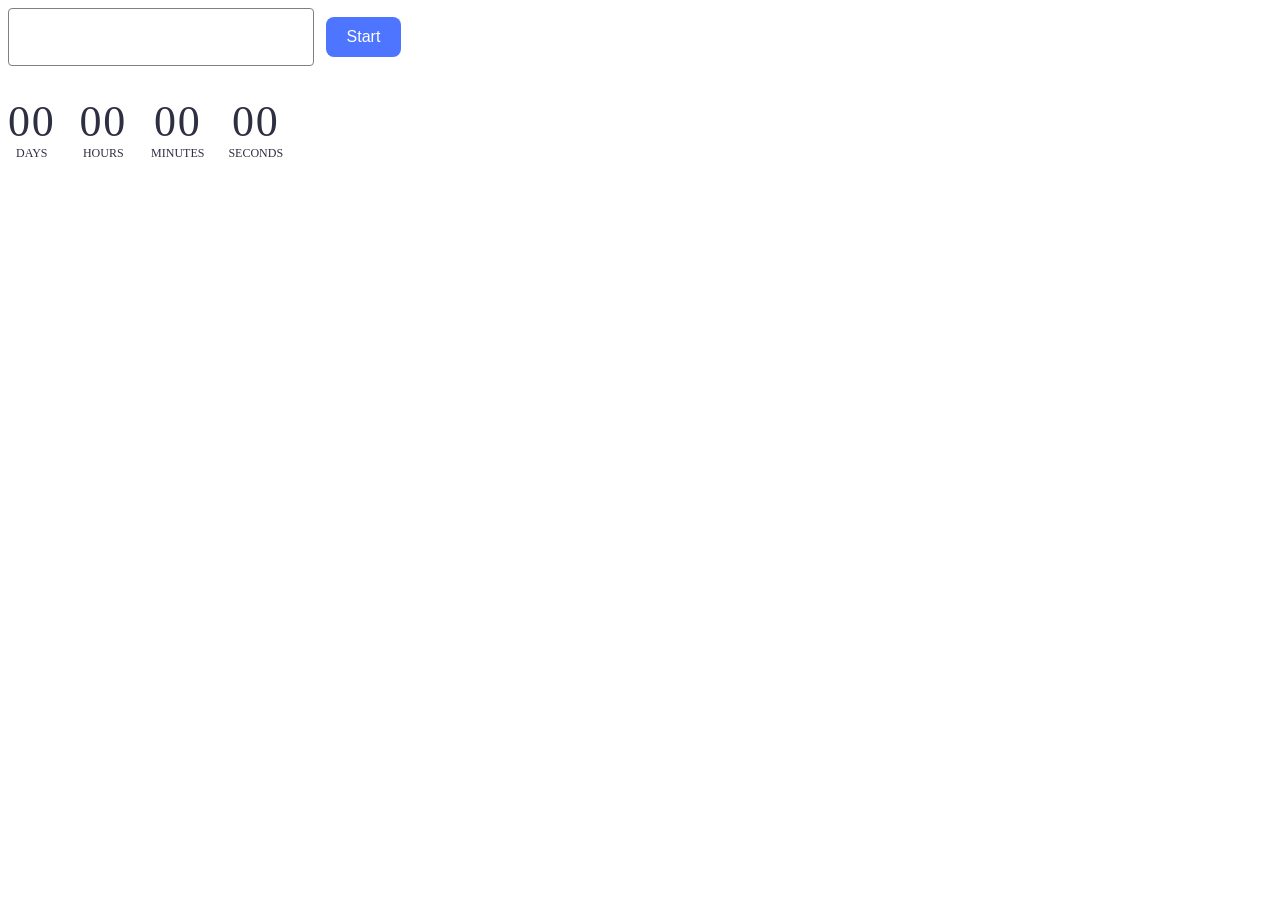
<file: src/1-timer.html>
<!doctype html>
<html lang="en">
  <head>
    <meta charset="UTF-8" />
    <meta name="viewport" content="width=device-width, initial-scale=1.0" />
    <title>Document</title>
    <link rel="stylesheet" href="./css/timer.css" />
  </head>
  <body>
    <input class="timer-input" type="text" id="datetime-picker" />
    <button class="timer-btn" type="button" data-start>Start</button>

    <div class="timer">
      <div class="field">
        <span class="value" data-days>00</span>
        <span class="label">Days</span>
      </div>
      <div class="field">
        <span class="value" data-hours>00</span>
        <span class="label">Hours</span>
      </div>
      <div class="field">
        <span class="value" data-minutes>00</span>
        <span class="label">Minutes</span>
      </div>
      <div class="field">
        <span class="value" data-seconds>00</span>
        <span class="label">Seconds</span>
      </div>
    </div>
    <script type="module" src="./js/1-timer.js"></script>
  </body>
</html>
</file>
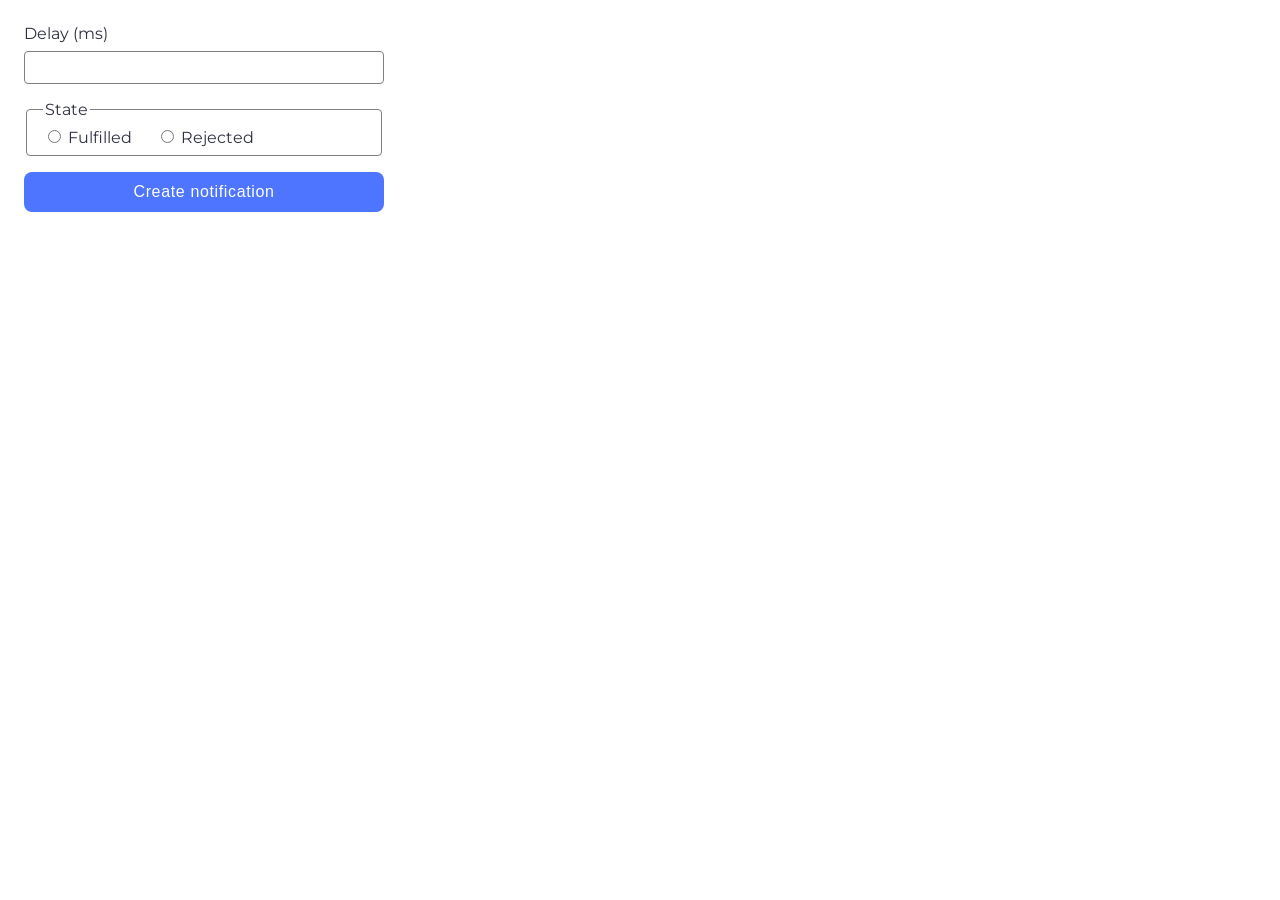
<file: src/2-snackbar.html>
<!doctype html>
<html lang="en">
  <head>
    <meta charset="UTF-8" />
    <meta name="viewport" content="width=device-width, initial-scale=1.0" />
    <title>Document</title>
    <link rel="preconnect" href="https://fonts.googleapis.com" />
    <link rel="preconnect" href="https://fonts.gstatic.com" crossorigin />
    <link
      href="https://fonts.googleapis.com/css2?family=Montserrat:ital,wght@0,100..900;1,100..900&display=swap"
      rel="stylesheet"
    />

    <link rel="stylesheet" href="./css/snackbar.css" />
  </head>
  <body>
    <form class="form">
      <label class="form-label">
        Delay (ms)
        <input class="form-input" type="number" name="delay" required />
      </label>

      <fieldset class="form-fieldset">
        <legend class="form-legend">State</legend>
        <label class="radio-label">
          <input
            class="radio-input"
            type="radio"
            name="state"
            value="fulfilled"
            required
          />
          Fulfilled
        </label>
        <label class="radio-label">
          <input
            class="radio-input"
            type="radio"
            name="state"
            value="rejected"
            required
          />
          Rejected
        </label>
      </fieldset>

      <button class="form-button" type="submit">Create notification</button>
    </form>
    <script type="module" src="./js/2-snackbar.js"></script>
  </body>
</html>
</file>
<file: src/css/timer.css>
.timer-input {
  width: 272px;
  height: 40px;
  padding: 8px 16px;
  font-family: 'Montserrat', sans-serif;
  font-size: 16px;
  border: 1px solid #808080;
  border-radius: 4px;
  outline: none;
}

.timer-input:hover {
  border-color: #000000;
}

.timer-input:focus {
  border-color: #4e75ff;
}

.timer-btn {
  width: 75px;
  height: 40px;
  padding: 8px 16px;
  margin-left: 8px;
  background-color: #4e75ff;
  color: #ffffff;
  border: none;
  border-radius: 8px;
  font-weight: 500;
  font-size: 16px;
  cursor: pointer;
}

.timer-btn:hover {
  background-color: #6c8cff;
}

.timer-btn:disabled {
  background-color: #cfcfcf;
  color: #989898;
  cursor: not-allowed;
}

.timer {
  display: flex;
  gap: 24px;
  margin-top: 32px;
}

.field {
  display: flex;
  flex-direction: column;
  align-items: center;
}

.value {
  font-size: 44px;
  font-weight: 500;
  line-height: 1.1;
  letter-spacing: 0.04em;
  color: #2e2f42;
}

.label {
  font-size: 12px;
  line-height: 1.33;
  text-transform: uppercase;
  color: #2e2f42;
}
</file>
<file: src/css/snackbar.css>
* {
  box-sizing: border-box;
}

body {
  font-family: 'Montserrat', sans-serif;
  padding: 24px;
  margin: 0;
  color: #2e2f42;
}

.form {
  display: flex;
  flex-direction: column;
  gap: 16px;
  width: 360px;
}

.form-label,
.form-fieldset {
  display: flex;
  gap: 8px;
}

.form-label {
  flex-direction: column;
}

.form-input,
.form-fieldset {
  border: 1px solid #808080;
  border-radius: 4px;
  padding: 8px 16px;
}

.form-fieldset {
  justify-content: flex-start;
  gap: 24px;
}

.form-button {
  width: 360px;
  background: #4e75ff;
  color: #fff;
  border: none;
  padding: 8px 16px;
  border-radius: 8px;
  cursor: pointer;
  height: 40px;
  font-weight: 500;
  font-size: 16px;
  line-height: 1.5;
  letter-spacing: 0.04em;
}

.form-button:hover {
  background: #6c8cff;
}
</file>
